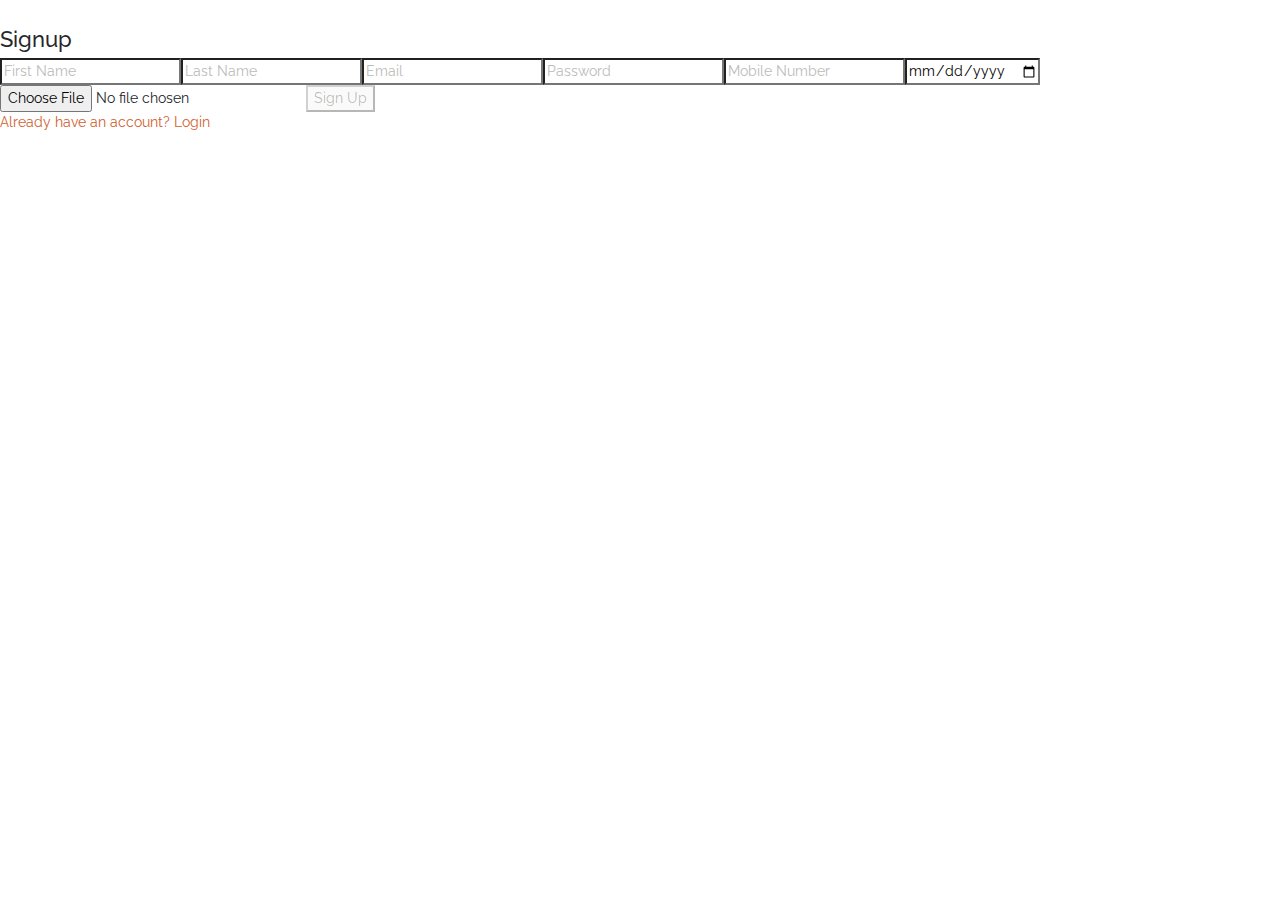
<file: index.html>
<!doctype html>
<html lang="en">

<head>
  <meta charset="utf-8">
  <meta http-equiv="Content-Type" content="text/html; charset=utf-8">
  <meta name="viewport" content="width=device-width, initial-scale=1">
  <meta name="robots" content="noindex">
  <meta name="AdsBot-Google" content="noindex">
  <title>Portfolio-tracker</title>
  <base href="/portfolio_app">
  



  <!-- google analytics tag -->
<link rel="stylesheet" href="styles.css"></head>

<body>




  <app-root class="container"></app-root>

<script src="runtime.js" type="module"></script><script src="polyfills.js" type="module"></script><script src="scripts.js" defer></script><script src="vendor.js" type="module"></script><script src="main.js" type="module"></script></body>

</html>
</file>
